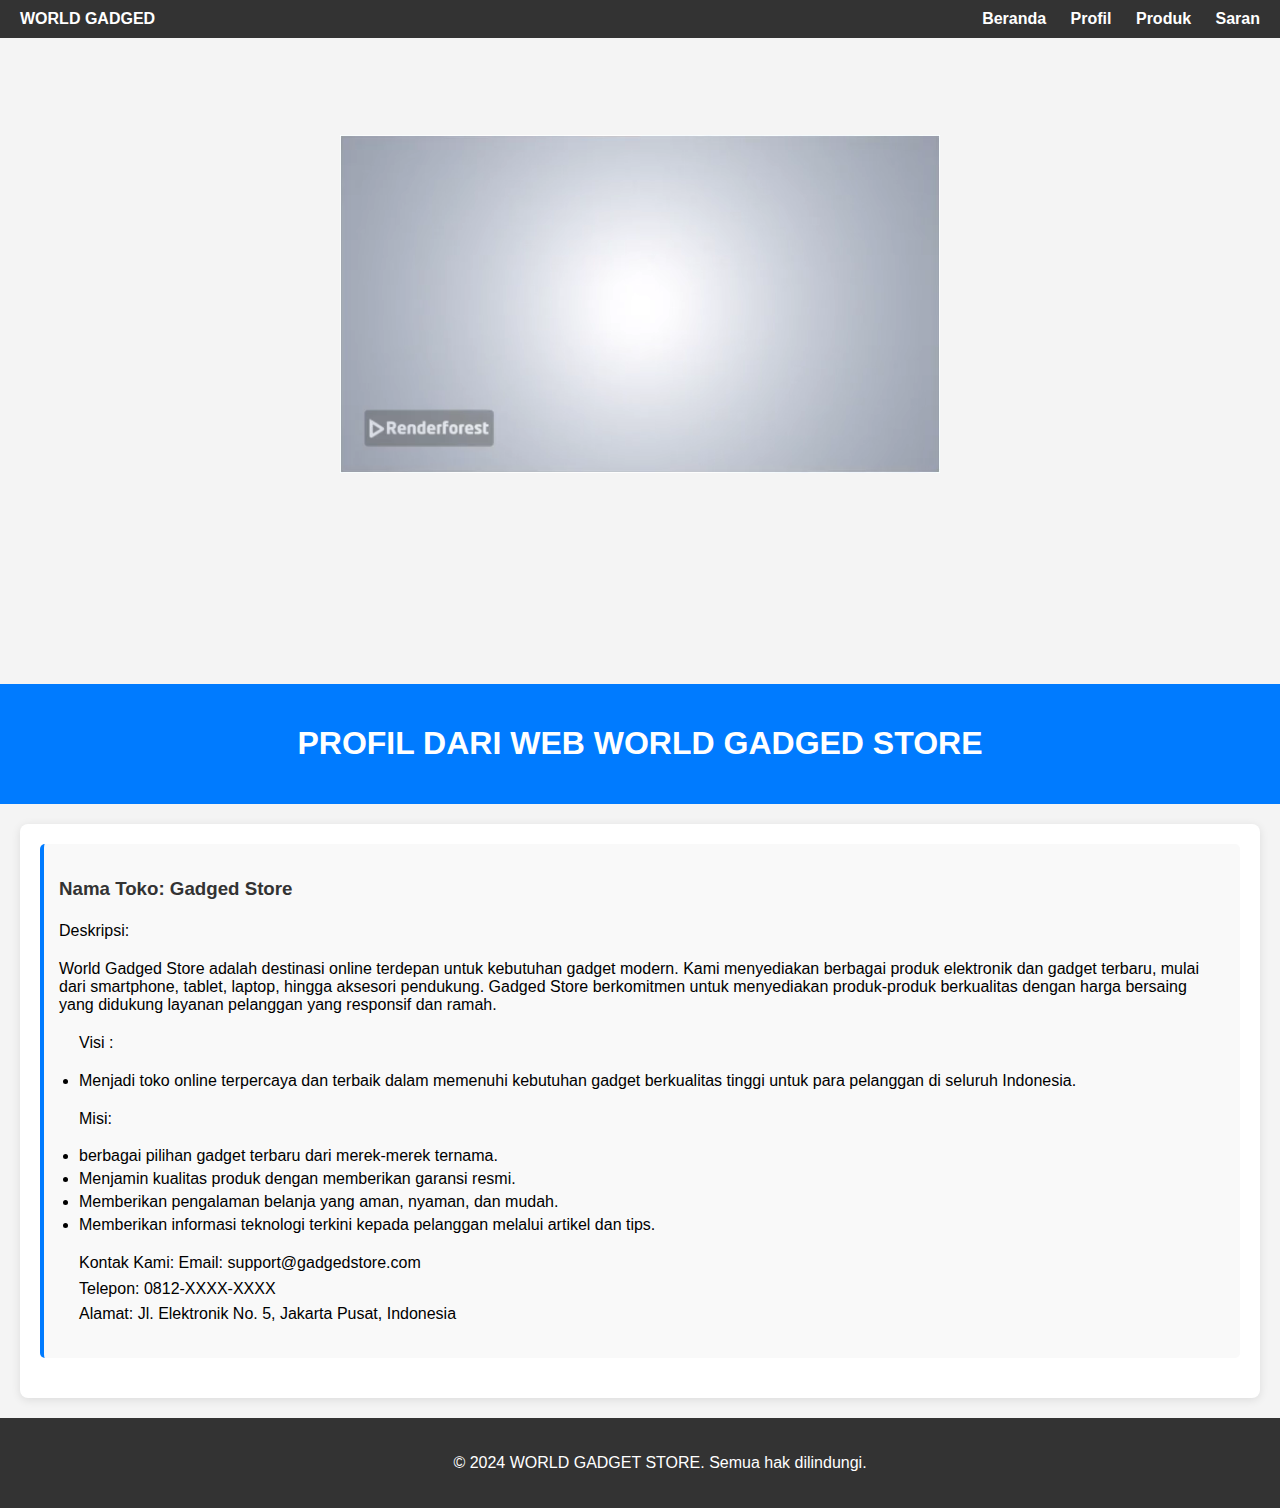
<file: profil.html>
<!DOCTYPE html>
<html lang="id">
<head>
    <meta charset="UTF-8">
    <meta name="viewport" content="width=device-width, initial-scale=1.0">
    <link rel="stylesheet" href="styles.css">
    <title>Profil - GADGED WORLD</title>
</head>
<body>
    <header>
        <div class="header-container">
            <a href="#" class="nav__logo" >WORLD GADGED</a>
            <nav>
                <ul>
                    <li><a href="index.html">Beranda</a></li>
                    <li><a href="profil.html">Profil</a></li>
                    <li><a href="produk.html">Produk</a></li>
                    <li><a href="saran.html">Saran</a></li>
                </ul>
            </nav>
            </div>
        </div>
    </header>
    <main>
        <div class="video">
            <video width="600" height="500" loop
            id="bannervideo" autoplay muted>
           <source src="video/Quick Logo Animation_free.mp4" ></video>
        </div>
        <div class="intro">
            <h1>PROFIL DARI WEB WORLD GADGED STORE</h1>
        </div>
        <div class="article-container">
            <article>
                <h3>Nama Toko: Gadged Store</h3>
                <p>Deskripsi:</p>
                 World Gadged Store adalah destinasi online terdepan untuk kebutuhan gadget modern. Kami menyediakan berbagai produk elektronik dan gadget terbaru, mulai dari smartphone, tablet, laptop, hingga aksesori pendukung. Gadged Store berkomitmen untuk menyediakan produk-produk berkualitas dengan harga bersaing yang didukung layanan pelanggan yang responsif dan ramah.</p>
                <ul>
                    <p>Visi :</p>
                    <li>Menjadi toko online terpercaya dan terbaik dalam memenuhi kebutuhan gadget berkualitas tinggi untuk para pelanggan di seluruh Indonesia.</li>
                    <p>Misi: </p>
                        <li>berbagai pilihan gadget terbaru dari merek-merek ternama.</li>
                        <li>Menjamin kualitas produk dengan memberikan garansi resmi.</li>
                        <li>Memberikan pengalaman belanja yang aman, nyaman, dan mudah.</li>
                        <li>Memberikan informasi teknologi terkini kepada pelanggan melalui artikel dan tips.</li>
                        <p>Kontak Kami:

                            Email: support@gadgedstore.com <br>
                            Telepon: 0812-XXXX-XXXX <br>
                            Alamat: Jl. Elektronik No. 5, Jakarta Pusat, Indonesia</p>
                </ul>
            </article>
    </main>
    <footer>
        <p>&copy; 2024 WORLD GADGET STORE. Semua hak dilindungi.</p>
    </footer>
</body>
</html>
</file>
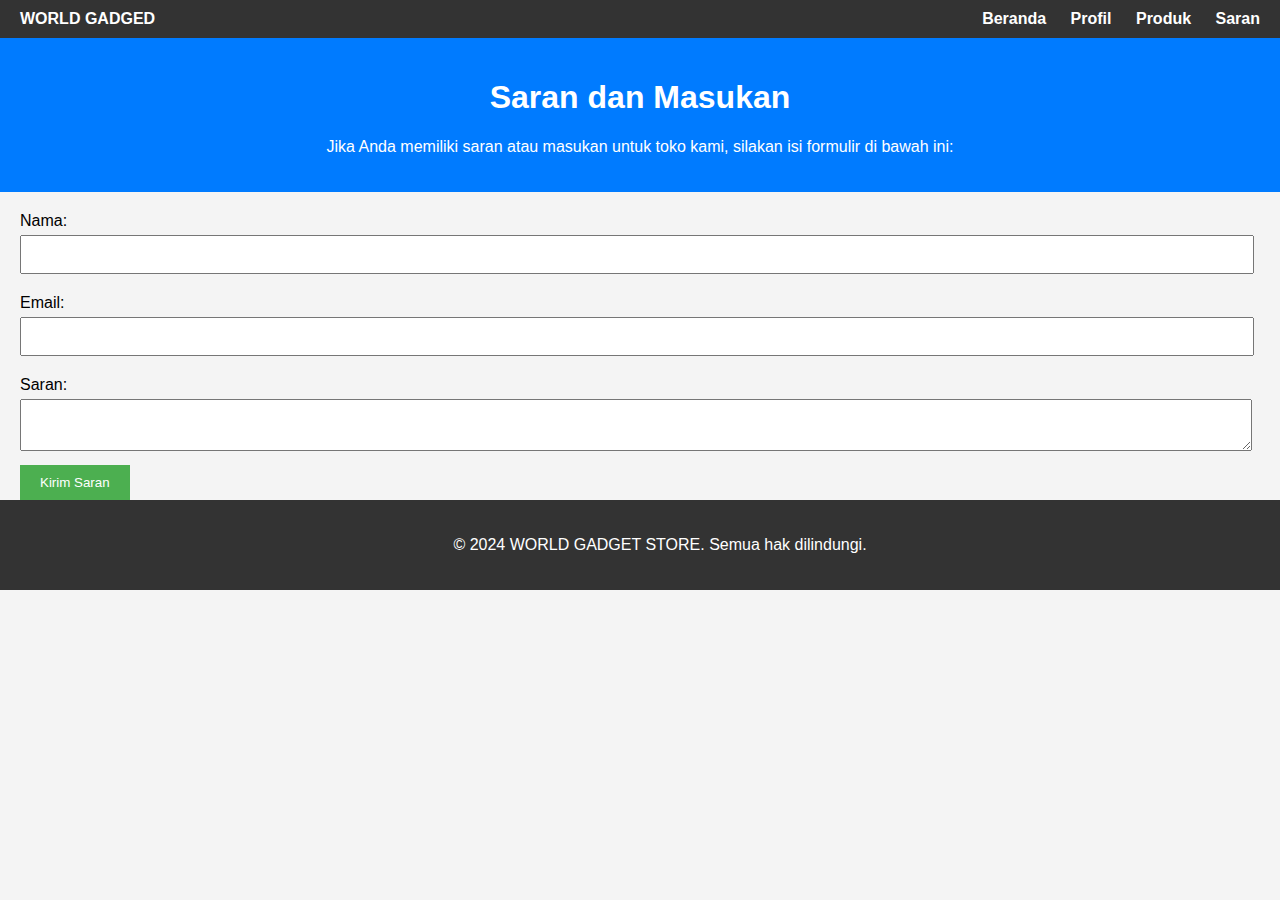
<file: saran.html>
<!DOCTYPE html>
<html lang="id">
<head>
    <meta charset="UTF-8">
    <meta name="viewport" content="width=device-width, initial-scale=1.0">
    <link rel="stylesheet" href="styles.css">
    <title>Saran - GADGED WORLD</title>
</head>
<body>
    <header>
        <div class="header-container">
            <a href="#" class="nav__logo" >WORLD GADGED</a>
            <nav>
                <ul>
                    <li><a href="index.html">Beranda</a></li>
                    <li><a href="profil.html">Profil</a></li>
                    <li><a href="produk.html">Produk</a></li>
                    <li><a href="saran.html">Saran</a></li>
                </ul>
            </nav>
        </div>
    </header>
    <main>
        <div class="intro">
            <h1>Saran dan Masukan</h1>
        <p>Jika Anda memiliki saran atau masukan untuk toko kami, silakan isi formulir di bawah ini:</p>
        </div>
        <form>
            <label for="name">Nama:</label>
            <input type="text" id="name" name="name" required>
            <label for="email">Email:</label>
            <input type="email" id="email" name="email" required>
            <label for="saran">Saran:</label>
            <textarea id="saran" name="saran" required></textarea>
            <button type="submit">Kirim Saran</button>
        </form>
    </main>
    <footer>
        <p>&copy; 2024 WORLD GADGET STORE. Semua hak dilindungi.</p>
    </footer>
</body>
</html>
</file>
<file: styles.css>
body {
    font-family: Arial, sans-serif;
    margin: 0;
    padding: 0;
    background-color: #f4f4f4; /* Soft background color */
}

.header-container {
    display: flex;
    justify-content: space-between;
    align-items: center;
    background-color: #333; /* Header background color */
    padding: 10px 20px;
}

.logo {
    width: 150px;
}

.nav__logo{
    color: white; /* Link text color */
    text-decoration: none;
    font-weight: bold;
}
nav ul {
    list-style-type: none;
    margin: 0;
    padding: 0;
}

nav ul li {
    display: inline;
    margin-left: 20px;
}

nav ul li a {
    color: white; /* Link text color */
    text-decoration: none;
    font-weight: bold;
}

nav ul li a:hover {
    text-decoration: underline; /* Link hover effect */
}

.intro {
    text-align: center;
    padding: 20px 10px;
    background-color: #007bff; /* Intro background color */
    color: white;
}

.tagline {
    font-size: 1.2em;
    margin-bottom: 20px;
}

.shop-now {
    padding: 10px 20px;
    background-color: #28a745; /* Button color */
    color: white;
    border: none;
    border-radius: 5px;
    cursor: pointer;
    transition: background-color 0.3s; /* Transition effect */
}

.shop-now:hover {
    background-color: #218838; /* Button hover color */
}

.produk-container {
    display: flex;
    flex-wrap: wrap;
    justify-content: space-around;
    padding: 20px;
}

.produk-item {
    background-color: white; /* Product item background */
    border: 1px solid #ddd;
    border-radius: 8px;
    margin: 10px;
    padding: 20px;
    width: calc(30% - 40px); /* Product item size */
    box-shadow: 0 2px 5px rgba(0, 0, 0, 0.1); /* Shadow for depth */
    transition: transform 0.2s; /* Zoom effect on hover */
}

.produk-item:hover {
    transform: scale(1.05); /* Zoom on hover */
}

.produk-item img {
    width: 100%;
    height: auto;
}

.price {
    font-weight: bold;
    color: #007bff;
    margin-top: 10px;
}

.detail-btn {
    width: 100%;
    padding: 10px;
    background-color: #17a2b8; /* Detail button color */
    color: white;
    border: none;
    border-radius: 5px;
    cursor: pointer;
}

.detail-btn:hover {
    background-color: #138496; /* Detail button hover color */
}

.modal-body img {
    width: 100%;
    max-width: 300px; /* Maksimum lebar untuk gambar agar tidak kebesaran */
    height: auto;
    margin: 0 auto;
    display: block; /* Memusatkan gambar di modal */
    border-radius: 8px;
}

.video {
    text-align: center;
    position: relative;
    width: 100%;
    height: 70vh; 
    overflow: hidden; 
    margin: 1rem 0 0 0; 
    padding: 0;
}

#buyButton {
    width: 100%;
    padding: 10px;
    background-color: #dc3545; /* Buy button color */
    color: white;
    border: none;
    border-radius: 5px;
    cursor: pointer;
}

#buyButton:hover {
    background-color: #c82333; /* Buy button hover color */
}

footer {
    text-align: center;
    padding: 20px;
    background-color: #333; /* Footer background color */
    color: white; /* Footer text color */
    position: relative;
    bottom: 0;
    width: 100%;
}

/* Article Styles */
.article-container {
    display: flex;
    flex-direction: column;
    margin: 20px;
    padding: 20px;
    background-color: white; /* Article background */
    border-radius: 8px;
    box-shadow: 0 2px 10px rgba(0, 0, 0, 0.1); /* Shadow for articles */
}

.article-container h2 {
    text-align: center;
    color: #007bff; /* Article section title color */
    margin-bottom: 20px;
}

article {
    margin-bottom: 20px;
    padding: 15px;
    border-left: 4px solid #007bff; /* Left border for article */
    background-color: #f9f9f9; /* Light background for articles */
    border-radius: 5px;
}

article h3 {
    color: #333; /* Article title color */
}

article p {
    line-height: 1.6; /* Better readability */
}

article ul {
    margin-top: 10px;
    padding-left: 20px; /* Indentation for list */
}

article ul li {
    margin-bottom: 5px; /* Spacing between list items */
}

form {
    margin-top: 20px;
    margin-left: 20px;
    margin-right: 50px;
}

form label {
    display: block;
    margin: 10px 0 5px;
}

form input, form textarea {
    width: 100%;
    padding: 10px;
    margin-bottom: 10px;
}

form button {
    background-color: #4CAF50;
    color: white;
    border: none;
    padding: 10px 20px;
    cursor: pointer;
}

form button:hover {
    background-color: #45a049;
}
</file>
